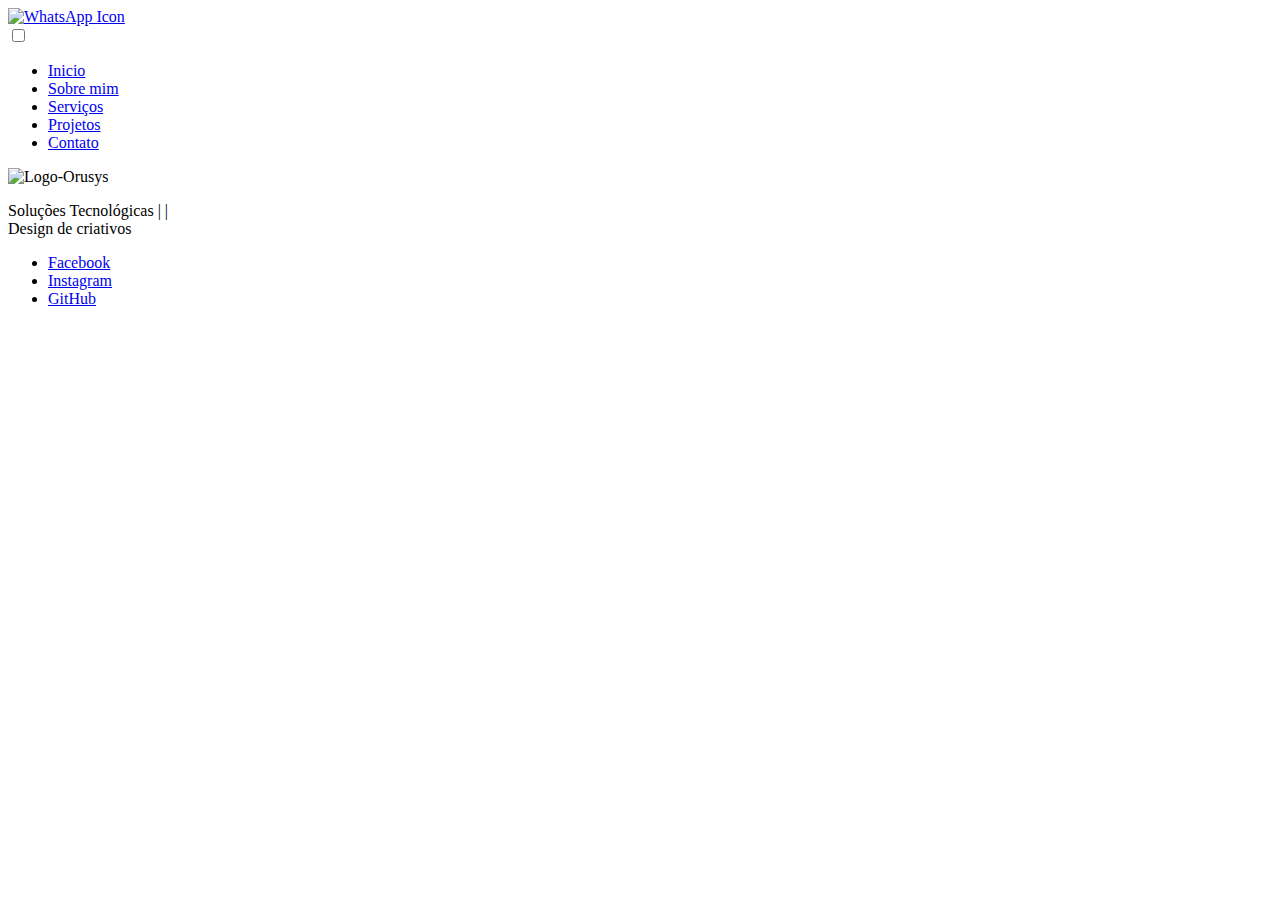
<file: target/classes/templates/compartilhado/topo.html>
<!DOCTYPE HTML>
<html xmlns:th="http://www.thymeleaf.org">
	<head>
		<title>Orusys Tech & Designer</title>
		<meta charset="utf-8" />
		<meta name="viewport" content="width=device-width, initial-scale=1, user-scalable=no" />
		<link rel="stylesheet" type="text/css" th:href="@{/css/style.css}" />
		<noscript><link rel="stylesheet" type="text/css" th:href="@{/css/noscript.css}" /></noscript>
	</head>
	<body class="is-preload">
		<div class="whatsapp-button">
			<a href="https://wa.me/5585989638005" target="_blank" rel="noopener noreferrer">
				<img th:src="@{/css/images/WhatsApp_Logo_PNG_Sem_Fundo_Transparente.png}" alt="WhatsApp Icon">
			</a>
		</div>

		<!-- Wrapper -->
		<div id="wrapper">
				<div class="hamburger-menu">
    <input id="menu__toggle" type="checkbox" />
    <label class="menu__btn" for="menu__toggle">
      <span></span>
    </label>

    <ul class="menu__box">
      <li><a class="menu__item" href="#">Inicio</a></li>
      <li><a class="menu__item" href="#">Sobre mim</a></li>
      <li><a class="menu__item" href="#">Serviços</a></li>
      <li><a class="menu__item" href="#">Projetos</a></li>
      <li><a class="menu__item" href="#">Contato</a></li>
    </ul>
  </div>

				<!-- Header -->
					<header id="header" class="alt">
                        <a th:href="@{/}" class="logo"><span><img th:src="@{/css/images/Logotipo.webp}" alt="Logo-Orusys" /></span></a>
						
						<p>Soluções Tecnológicas | |<br />
						Design de criativos <ul class="icons">
							<li><a href="https://www.facebook.com/orusys1/" target="_blank" class="icon brands fa-facebook-f alt"><span class="label">Facebook</span></a></li>
							<li><a href="https://www.instagram.com/orusystech/" target="_blank" class="icon brands fa-instagram alt"><span class="label">Instagram</span></a></li>
							<li><a href="https://github.com/vini1809" target="_blank" class="icon brands fa-github alt"><span class="label">GitHub</span></a></li>
						</ul>
					</header>
</file>
